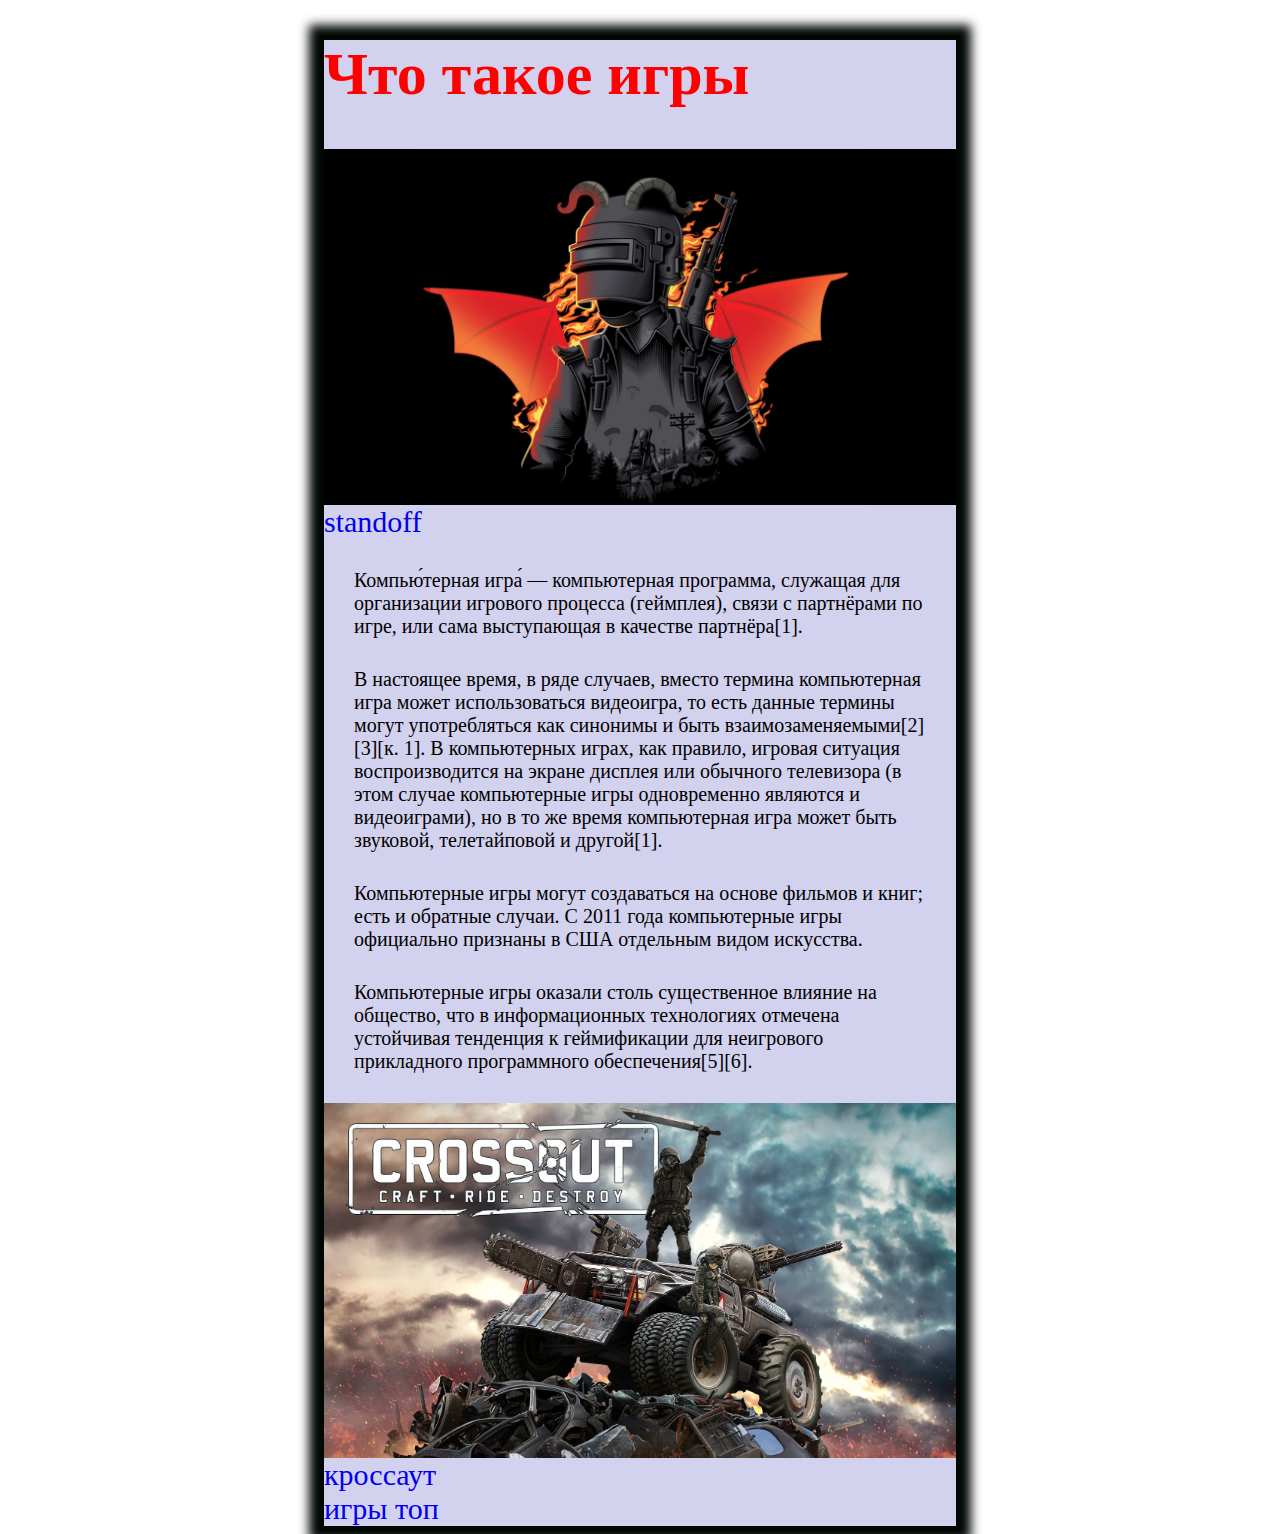
<file: project_710/index.html>
<!DOCTYPE html>
<html lang="en">
<head>
	<meta charset="UTF-8">
	<meta name="viewport" content="width=device-width, initial-scale=1.0">
	<title>ИГРЫ</title>

	<link rel="stylesheet" href="style.css">
</head>
<body>
	<div>
		<h1>Что такое игры</h1>
		<img src="img5.jpg" alt="">
		<a href="https://standoff-game.ru/?yclid=12853656931114156031">standoff</a>
		<br>
		<p>Компью́терная игра́ — компьютерная программа, служащая для организации игрового процесса (геймплея), связи с партнёрами по игре, или сама выступающая в качестве партнёра[1].</p>
		<p>В настоящее время, в ряде случаев, вместо термина компьютерная игра может использоваться видеоигра, то есть данные термины могут употребляться как синонимы и быть взаимозаменяемыми[2][3][к. 1]. В компьютерных играх, как правило, игровая ситуация воспроизводится на экране дисплея или обычного телевизора (в этом случае компьютерные игры одновременно являются и видеоиграми), но в то же время компьютерная игра может быть звуковой, телетайповой и другой[1].</p>
		<p>Компьютерные игры могут создаваться на основе фильмов и книг; есть и обратные случаи. С 2011 года компьютерные игры официально признаны в США отдельным видом искусства.</p>
		<p>Компьютерные игры оказали столь существенное влияние на общество, что в информационных технологиях отмечена устойчивая тенденция к геймификации для неигрового прикладного программного обеспечения[5][6].</p>
		<img src="img6.jpg" alt="">
		<a href="https://se7en.ws/crossout/?ysclid=lnprgf3hv8154462769">кроссаут</a>
		<br>
		<a href="second.html">игры топ</a>
	</div>
	
</body>
</html>
</file>
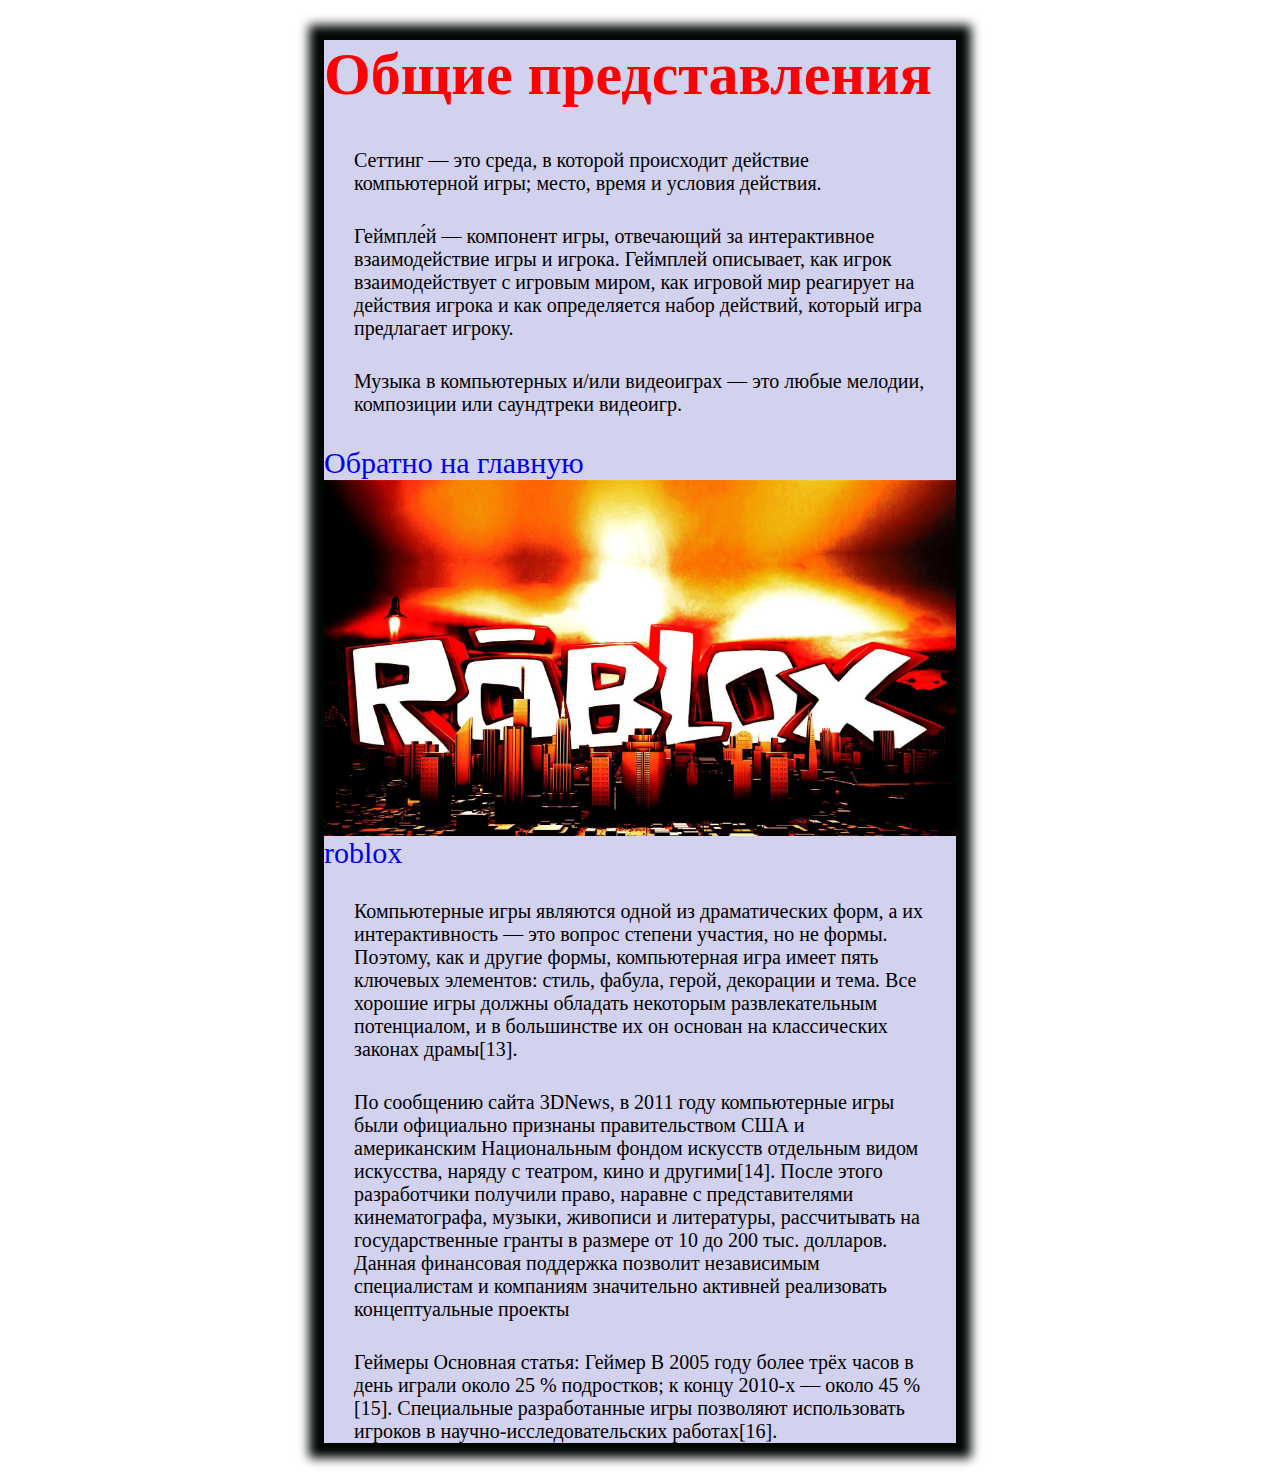
<file: project_710/second.html>
<!DOCTYPE html>
<html lang="en">
<head>
	<meta charset="UTF-8">
	<meta name="viewport" content="width=device-width, initial-scale=1.0">
	<title>Представления</title>

	<link rel="stylesheet" href="style.css">
</head>
<body>
	<div>
		<h1>Общие представления</h1>
		<p>Сеттинг — это среда, в которой происходит действие компьютерной игры; место, время и условия действия.</p>

<p>Геймпле́й — компонент игры, отвечающий за интерактивное взаимодействие игры и игрока. Геймплей описывает, как игрок взаимодействует с игровым миром, как игровой мир реагирует на действия игрока и как определяется набор действий, который игра предлагает игроку.</p>


		<p>Музыка в компьютерных и/или видеоиграх — это любые мелодии, композиции или саундтреки видеоигр.</p>
		<a href="index.html">Обратно на главную</a>
		<img src="img7.jpg" alt="">
		<a href="https://top4comp.ru/ru/catalog/games/roblox?utm_source=direct&utm_medium=cpc&utm_campaign=roblox&utm_content=0&utm_term=%D1%81%D0%BA%D0%B0%D1%87%D0%B0%D1%82%D1%8C%20%D1%80%D0%BE%D0%B1%D0%BB%D0%BE%D0%BA%D1%81%20%D0%BD%D0%B0%20%D0%BF%D0%BA&yclid=11991969922777874431">roblox</a>
		<p>Компьютерные игры являются одной из драматических форм, а их интерактивность — это вопрос степени участия, но не формы. Поэтому, как и другие формы, компьютерная игра имеет пять ключевых элементов: стиль, фабула, герой, декорации и тема. Все хорошие игры должны обладать некоторым развлекательным потенциалом, и в большинстве их он основан на классических законах драмы[13].</p>
		<p>По сообщению сайта 3DNews, в 2011 году компьютерные игры были официально признаны правительством США и американским Национальным фондом искусств отдельным видом искусства, наряду с театром, кино и другими[14]. После этого разработчики получили право, наравне с представителями кинематографа, музыки, живописи и литературы, рассчитывать на государственные гранты в размере от 10 до 200 тыс. долларов. Данная финансовая поддержка позволит независимым специалистам и компаниям значительно активней реализовать концептуальные проекты</p>
		<p>Геймеры
Основная статья: Геймер
В 2005 году более трёх часов в день играли около 25 % подростков; к концу 2010-х — около 45 %[15].

Специальные разработанные игры позволяют использовать игроков в научно-исследовательских работах[16].</p>
		<p></p>

		
		
	</div>
</body>
</html>
</file>
<file: project_710/style.css>
p {
	color: black;
	font-size: 20px;
	margin: 30px;
}
a {
	text-decoration: none;
	font-size: 30px;
}
h1 {
	color: red;
	font-size: 60px;
}
div {
	color: blue;
	width: 50%;
	margin: auto;
	background-color: #0802a32e;
	box-shadow: 0 0 10px 15px rgba(1,7,3,4.3);

}
img {
	max-width: 100%;
	height: auto;
	display: block; 
}
</file>
